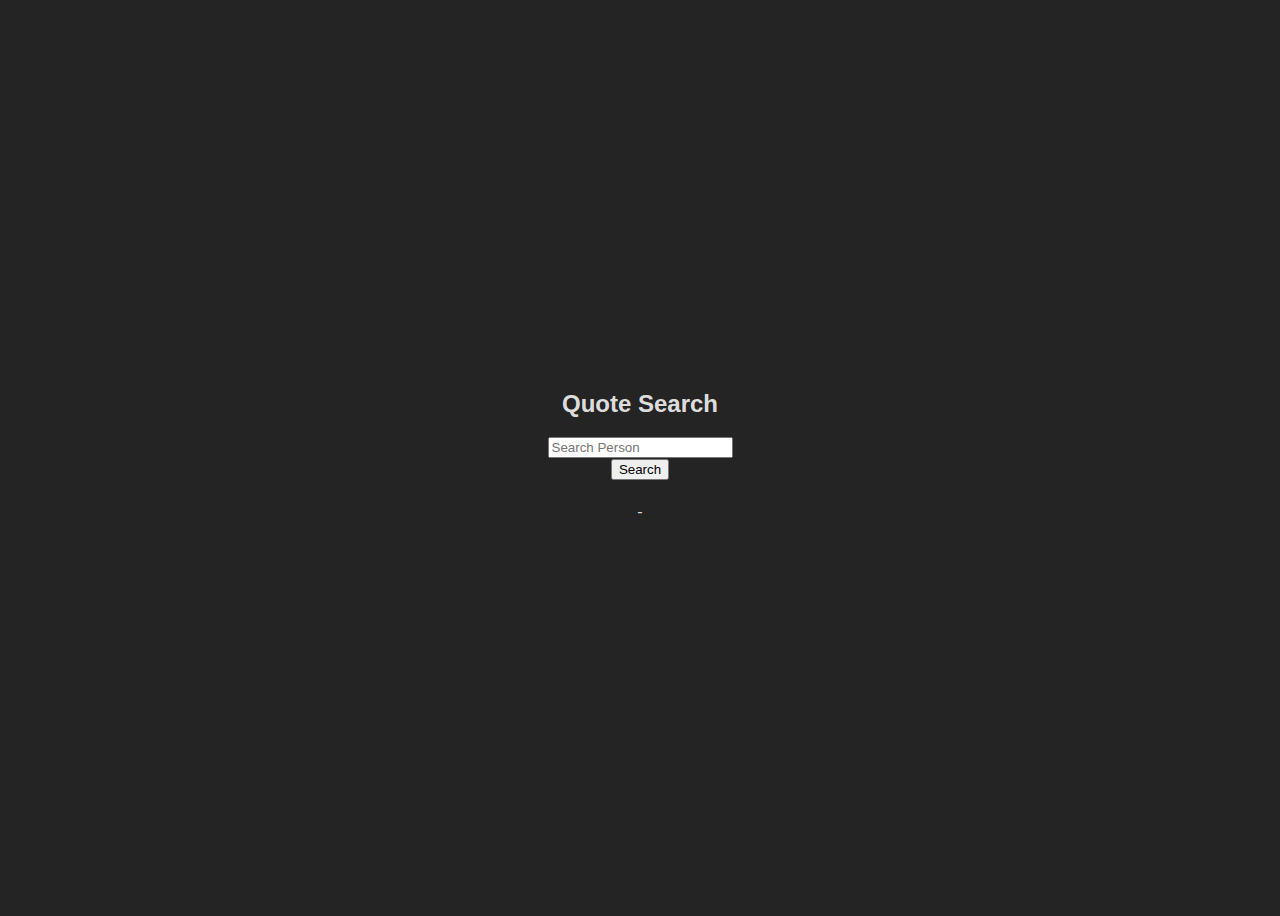
<file: docs/index.html>
<!DOCTYPE html>
<html lang="en">
  <head>
    <meta charset="UTF-8" />
    <link rel="icon" type="image/svg+xml" href="./vite.svg" />
    <meta name="viewport" content="width=device-width, initial-scale=1.0" />
    <title>Vite + React + TS</title>
    <script type="module" crossorigin src="./assets/index-4715e50d.js"></script>
    <link rel="stylesheet" href="./assets/index-4cfb07a6.css">
  </head>
  <body>
    <div id="root"></div>
    
  </body>
</html>
</file>
<file: docs/assets/index-4cfb07a6.css>
:root{font-family:Inter,Avenir,Helvetica,Arial,sans-serif;font-size:16px;line-height:24px;font-weight:400;color-scheme:light dark;color:#ffffffde;background-color:#242424}#root{height:100%}*{box-sizing:border-box}body{height:100vh}.centerScreen{margin:0;display:flex;place-items:center}.centerHor{display:flex;flex-direction:column;justify-content:center}.centerVert{display:flex;justify-content:center;align-items:center}#singleQuote{display:flex;justify-content:center;margin:15px;border-radius:20px;background-color:#d2b48ca0;max-width:2000px;min-width:300px}
</file>
